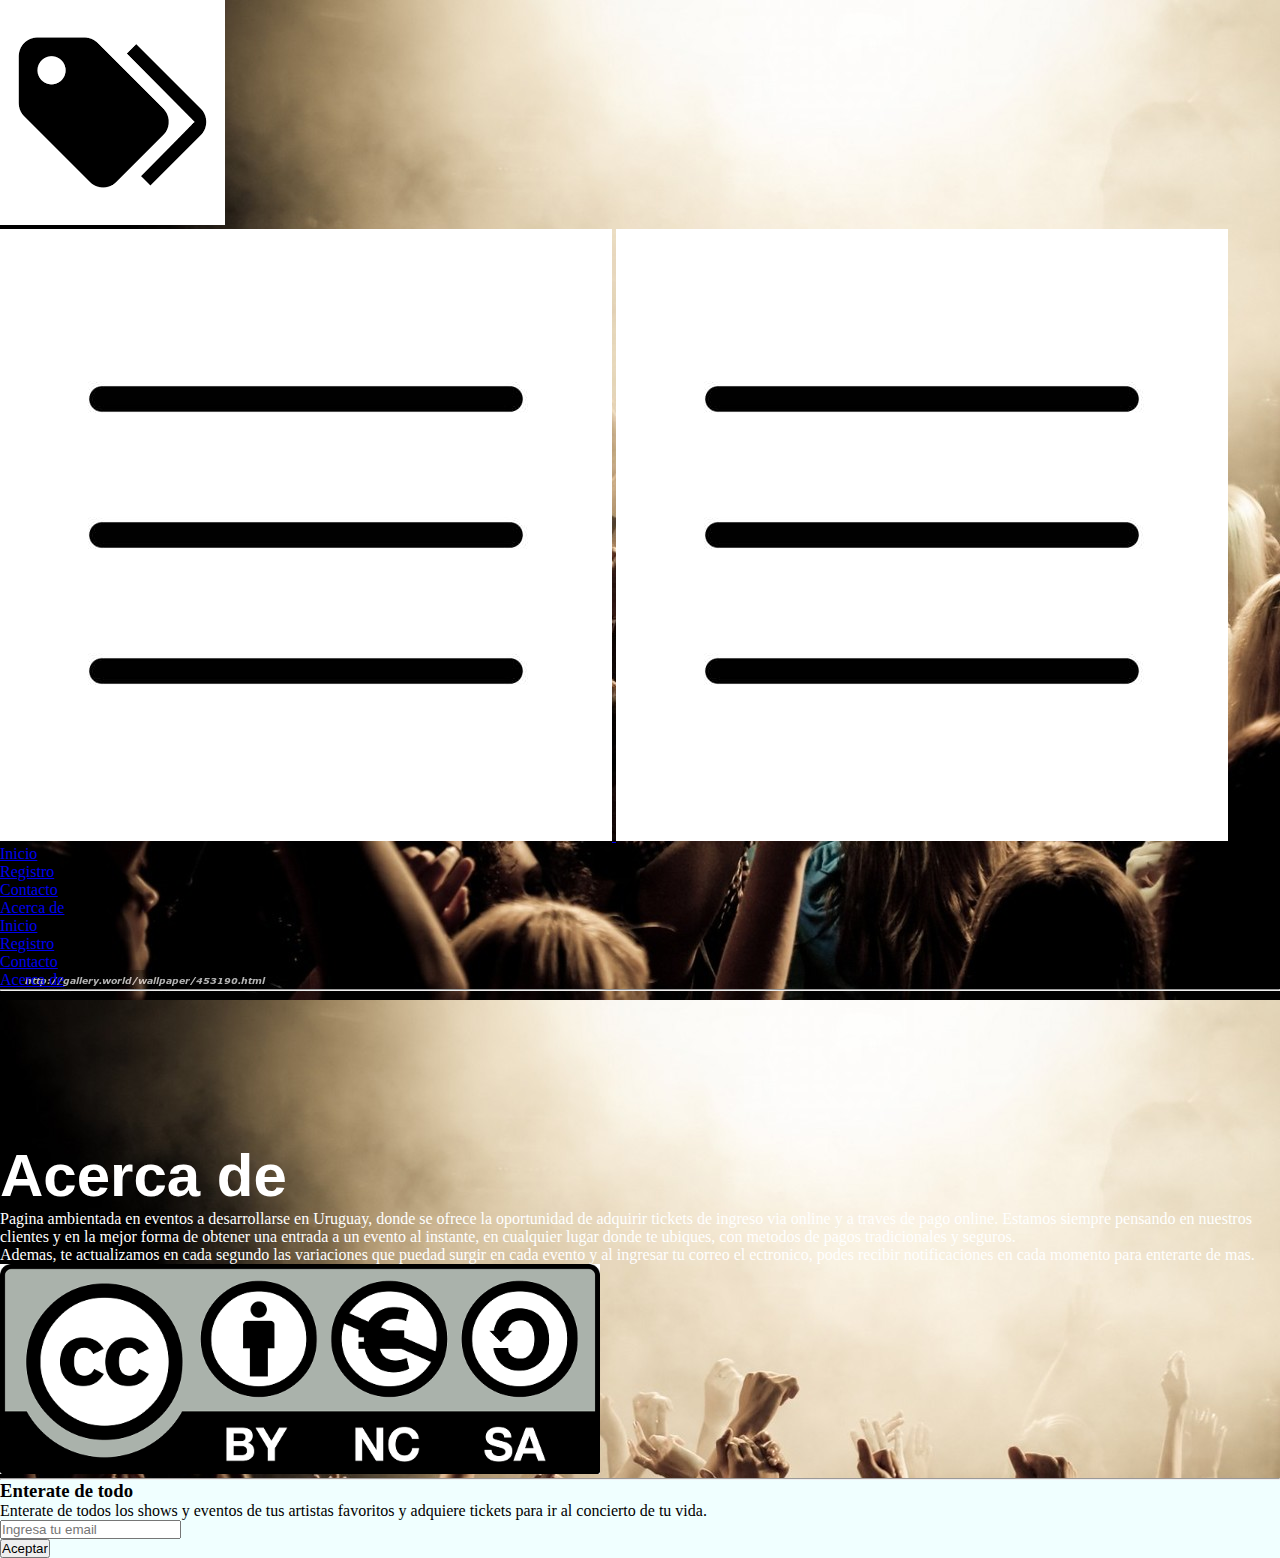
<file: assets/pages/acercade.html>
<!DOCTYPE html>
<html lang="es">

<head>
    <meta charset="UTF-8">
    <meta http-equiv="X-UA-Compatible" content="IE=edge">
    <meta name="viewport" content="width=device-width, initial-scale=1.0">
    <title>Passaparty</title>
    <link rel="stylesheet" href="./../css/style.css">

</head>

<body>
    <div class="gridContainer">
        <header>

            <div class="logo__page">
                <img src="./../img/imagen pproyecto coder.png" alt="">
            </div>

            <nav id="navigation__menu">

                <div class="control__menu">
                    <a href="#navigation__menu" class="open"> <span> <img id="icon"
                                src="./../img/imagen de menu.jpg" alt=""> </span> </a>
                    <a href="#" class="close"> <span> <img id="icon" src="./../img/imagen de menu.jpg" alt="">
                        </span> </a>
                </div>

                <ul id="menu">
                    <a href="./../../index.html" target="_blank">
                        <li>Inicio</li>
                    </a>
                    <a href="./registro.html" target="_blank"> 
                        <li>Registro</li>
                    </a>
                    <a href="./contacto.html" target="_blank">
                        <li>Contacto</li>
                    </a>
                    <a href="./acercade.html">
                        <li>Acerca de</li>
                    </a>

                </ul>

            </nav>

        <div class="menu__bigdisplay">
            <ul id="menu2">
                <a href="./../../index.html" target= "_blank">
                    <li>Inicio</li>
                </a>
                <a href="./registro.html" target="_blank">
                    <li>Registro</li>
                </a>
                <a href="./contacto.html"target="_blank">
                    <li>Contacto</li>
                </a>
                <a href="./acercade.html" >
                    <li>Acerca de</li>
                </a>

            </ul>
        </div>

        </header>

        <hr id="first_separator">

        <section>
            <div class="acercade">
                <h2>Acerca de</h2>
                <p>Pagina ambientada en eventos a desarrollarse en Uruguay, donde se ofrece la oportunidad de adquirir
                    tickets
                    de ingreso via online y a traves de pago online. Estamos siempre pensando en nuestros clientes y en la
                    mejor
                    forma de obtener una entrada a un evento al instante, en cualquier lugar donde te ubiques, con metodos
                    de
                    pagos tradicionales y seguros.</p>
                <p>Ademas, te actualizamos en cada segundo las variaciones que puedad surgir en cada evento y al ingresar
                    tu
                    correo el ectronico, podes recibir notificaciones en cada momento para enterarte de mas.</p>
    
                <img src="./../img/copy.png" alt="">
            </div>
            
        </section>

        <hr id="first_separator">

        <footer>
            <div class="get__news">
                <h3>Enterate de todo</h3>
                <div class="emailid">
                    <p id="recomend">Enterate de todos los shows y eventos de tus artistas favoritos y adquiere tickets para ir al
                        concierto de tu vida.</p>
                    <label for="email">
                        <input type="email" placeholder="Ingresa tu email">
                    </label>
                </div>
                <div class="acept">
                <label for="aceptar">
                    <input type="submit" value="Aceptar">
                </label>
                </div>
            </div>
        </footer>
    </div>

</body>

</html>
</file>
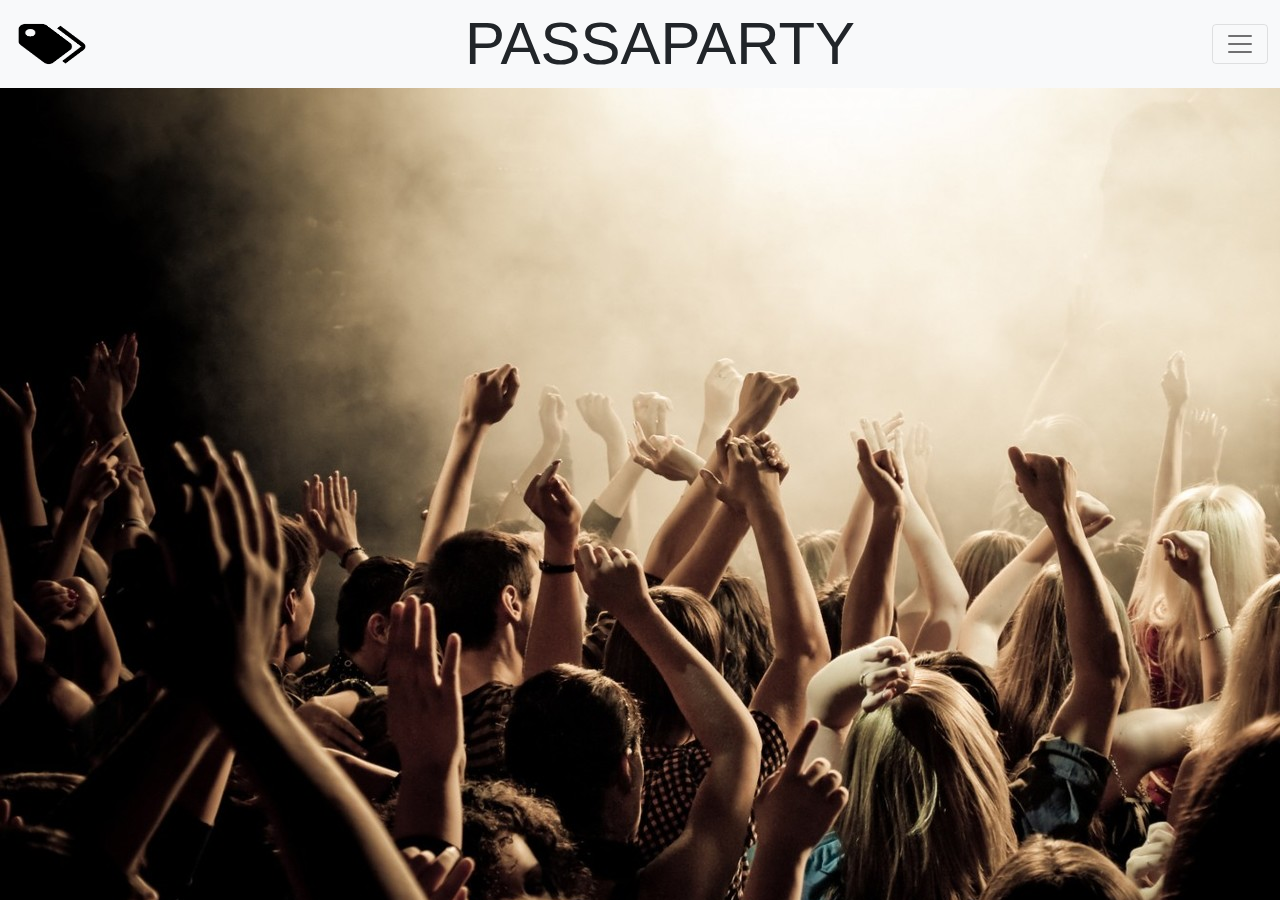
<file: assets/pages/comprar.html>
<!DOCTYPE html>
<html lang="en">
<head>
    <meta charset="UTF-8">
    <meta http-equiv="X-UA-Compatible" content="IE=edge">
    <meta name="viewport" content="width=device-width, initial-scale=1.0">
    <title>Document</title>
    <link rel="stylesheet" href="./../css/bootstrap.min.css">
    <link rel="stylesheet" href="./../css/owl.carousel.min.css">
    <link rel="stylesheet" href="./../css/style.css">
</head>
<body>
    <div class="container-fluid">
        <div class="row1">
            <div class="col">
                <nav class="navbar navbar-light bg-light fixed-top">
                    <div class="container-fluid">
                        <a class="navbar-brand" href="#"><img src="./../img/imagen pproyecto coder.png" alt="Logo"
                                width="80px" height="60px"></a>
                        <h1 id="title1">PASSAPARTY</h1>
                        <button class="navbar-toggler" type="button" data-bs-toggle="offcanvas"
                            data-bs-target="#offcanvasNavbar" aria-controls="offcanvasNavbar">
                            <span class="navbar-toggler-icon"></span>
                        </button>
                        <div class="offcanvas offcanvas-end" tabindex="-1" id="offcanvasNavbar"
                            aria-labelledby="offcanvasNavbarLabel">
                            <div class="offcanvas-header">
                                <h5 class="offcanvas-title" id="offcanvasNavbarLabel">Menu</h5>
                                <button type="button" class="btn-close text-reset" data-bs-dismiss="offcanvas"
                                    aria-label="Close"></button>
                            </div>
                            <div class="offcanvas-body">
                                <ul class="navbar-nav justify-content-end flex-grow-1 pe-3">
                                    <li class="nav-item">
                                        <a class="nav-link active" aria-current="page" href="index.html">Inicio</a>
                                    </li>
                                    <li class="nav-item">
                                        <a class="nav-link" href="./assets/pages/eventos.html" target="_blank">Todos los
                                            eventos</a>
                                    </li>
                                    <li class="nav-item">
                                        <a class="nav-link" href="./assets/pages/contacto.html"
                                            target="_blank">Contacto</a>
                                    </li>
                                    <li class="nav-item">
                                        <a class="nav-link" href="./assets/pages/registro.html" target="_blank">
                                            Registro</a>
                                    </li>
                                    <li class="nav-item">
                                        <a class="nav-link" href="./assets/pages/acercade.html" target="_blank"> Acerca
                                            de</a>
                                    </li>
                                    <li class="nav-item dropdown">
                                        <a class="nav-link dropdown-toggle" href="#" id="offcanvasNavbarDropdown"
                                            role="button" data-bs-toggle="dropdown" aria-expanded="false">
                                            Ingresar
                                        </a>
                                        <ul class="dropdown-menu" aria-labelledby="offcanvasNavbarDropdown">
                                            <form>
                                                <div class="mb-3">
                                                    <label for="exampleInputEmail1" class="form-label">Email
                                                        address</label>
                                                    <input type="email" class="form-control" id="exampleInputEmail1"
                                                        aria-describedby="emailHelp">
                                                    <div id="emailHelp" class="form-text">We'll never share your email
                                                        with
                                                        anyone else.</div>
                                                </div>
                                                <div class="mb-3">
                                                    <label for="exampleInputPassword1"
                                                        class="form-label">Password</label>
                                                    <input type="password" class="form-control"
                                                        id="exampleInputPassword1">
                                                </div>
                                                <div class="mb-3 form-check">
                                                    <input type="checkbox" class="form-check-input" id="exampleCheck1">
                                                    <label class="form-check-label" for="exampleCheck1">Check me
                                                        out</label>
                                                </div>
                                                <button type="submit" class="btn btn-primary">Submit</button>
                                            </form>
                                        </ul>
                                    </li>
                                </ul>
                                <form class="d-flex">
                                    <input class="form-control me-2" type="search" placeholder="Buscar"
                                        aria-label="Search">
                                    <button class="btn btn-outline-success" type="submit">Buscar</button>
                                </form>
                            </div>
                        </div>
                    </div>

                </nav>

            </div>
        </div>
    </div>

    aca va todo para comprpar entradas.

    <script src="./../js/bootstrap.bundle.min.js"></script>
</body>
</html>
</file>
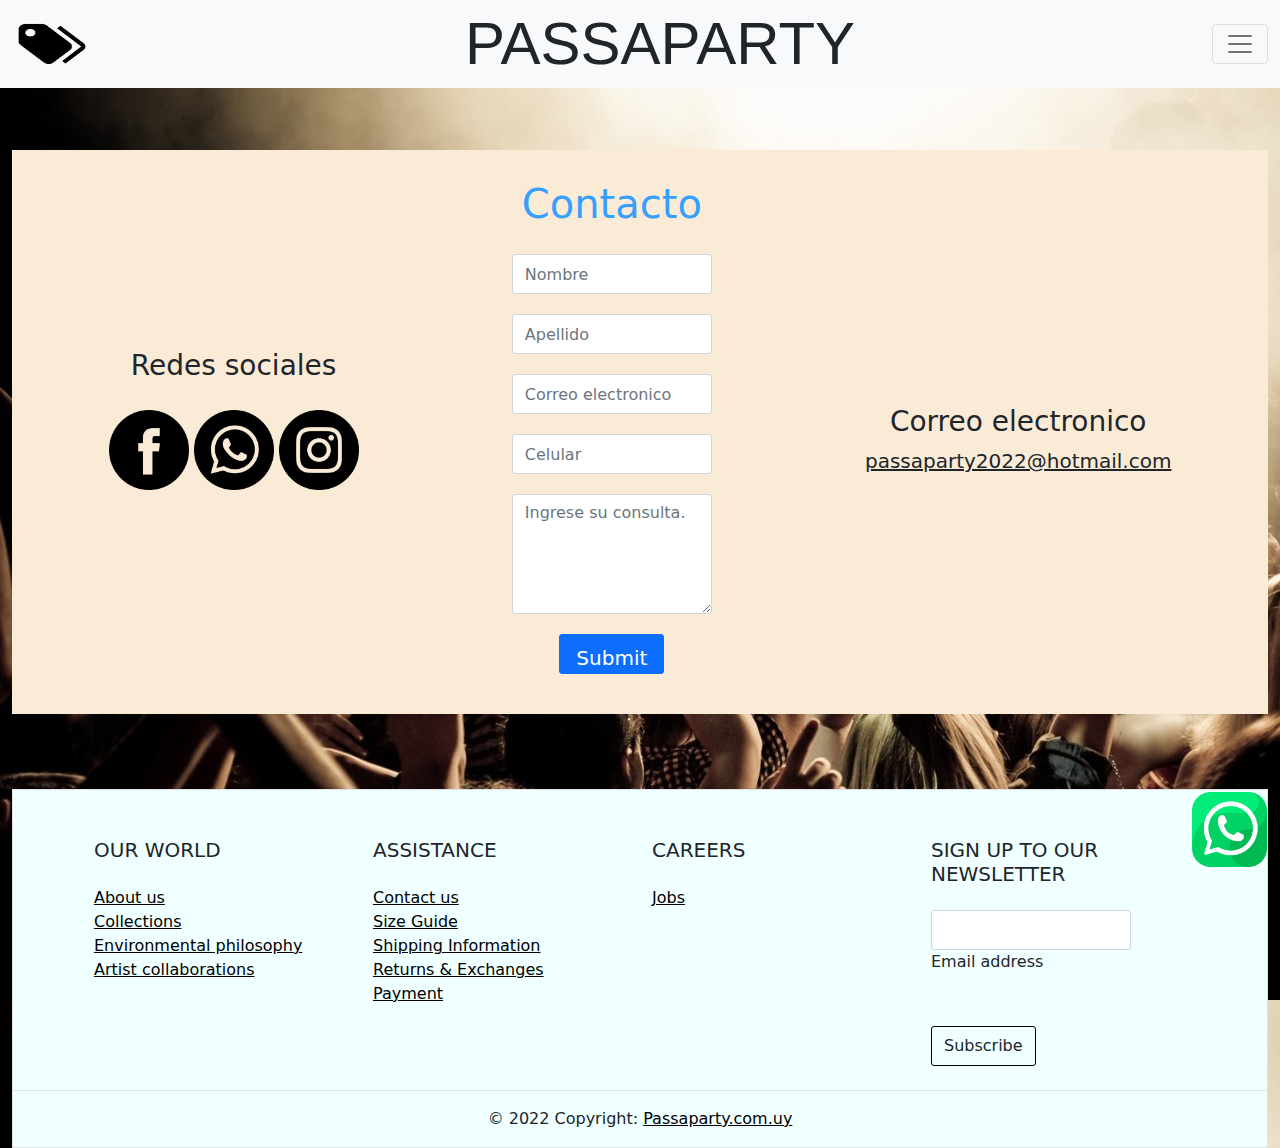
<file: assets/pages/contacto.html>
<!DOCTYPE html>
<html lang="es">

<head>
    <meta charset="UTF-8">
    <meta http-equiv="X-UA-Compatible" content="IE=edge">
    <meta name="viewport" content="width=device-width, initial-scale=1.0">
    <title>Passaparty</title>
    <link rel="stylesheet" href="./../css/bootstrap.min.css">
    <link rel="stylesheet" href="./../css/style.css">

</head>

<body>
    <div class="container-fluid">

        <div class="row1">
            <div class="col">
                <nav class="navbar navbar-light bg-light fixed-top">
                    <div class="container-fluid">
                        <a class="navbar-brand" href="#"><img src="./../img/imagen pproyecto coder.png" alt="Logo"
                                width="80px" height="60px"></a>
                        <h1 id="title1">PASSAPARTY</h1>
                        <button class="navbar-toggler" type="button" data-bs-toggle="offcanvas"
                            data-bs-target="#offcanvasNavbar" aria-controls="offcanvasNavbar">
                            <span class="navbar-toggler-icon"></span>
                        </button>
                        <div class="offcanvas offcanvas-end" tabindex="-1" id="offcanvasNavbar"
                            aria-labelledby="offcanvasNavbarLabel">
                            <div class="offcanvas-header">
                                <h5 class="offcanvas-title" id="offcanvasNavbarLabel">Menu</h5>
                                <button type="button" class="btn-close text-reset" data-bs-dismiss="offcanvas"
                                    aria-label="Close"></button>
                            </div>
                            <div class="offcanvas-body">
                                <ul class="navbar-nav justify-content-end flex-grow-1 pe-3">
                                    <li class="nav-item">
                                        <a class="nav-link active" aria-current="page" href="./../../index.html"
                                            target="_blank">Inicio</a>
                                    </li>
                                    <li class="nav-item">
                                        <a class="nav-link" href="./eventos.html" target="_blank">Todos los eventos</a>
                                    </li>
                                    <li class="nav-item">
                                        <a class="nav-link" href="./registro.html" target="_blank">Registro</a>
                                    </li>
                                    <li class="nav-item">
                                        <a class="nav-link" href="./contacto.html" >Contacto</a>
                                    </li>
                                    <li class="nav-item">
                                        <a class="nav-link" href="./acercade.html" target="_blank">Acerca de</a>
                                    </li>
                                    <li class="nav-item dropdown">
                                        <a class="nav-link dropdown-toggle" href="#" id="offcanvasNavbarDropdown"
                                            role="button" data-bs-toggle="dropdown" aria-expanded="false">
                                            Ingresar
                                        </a>
                                        <ul class="dropdown-menu" aria-labelledby="offcanvasNavbarDropdown">
                                            <form>
                                                <div class="mb-3">
                                                    <label for="exampleInputEmail1" class="form-label">Email
                                                        address</label>
                                                    <input type="email" class="form-control" id="exampleInputEmail1"
                                                        aria-describedby="emailHelp">
                                                    <div id="emailHelp" class="form-text">We'll never share your email
                                                        with
                                                        anyone else.</div>
                                                </div>
                                                <div class="mb-3">
                                                    <label for="exampleInputPassword1"
                                                        class="form-label">Password</label>
                                                    <input type="password" class="form-control"
                                                        id="exampleInputPassword1">
                                                </div>
                                                <div class="mb-3 form-check">
                                                    <input type="checkbox" class="form-check-input" id="exampleCheck1">
                                                    <label class="form-check-label" for="exampleCheck1">Check me
                                                        out</label>
                                                </div>
                                                <button type="submit" class="btn btn-primary">Submit</button>
                                            </form>
                                        </ul>
                                    </li>
                                </ul>
                                <form class="d-flex">
                                    <input class="form-control me-2" type="search" placeholder="Buscar"
                                        aria-label="Search">
                                    <button class="btn btn-outline-success" type="submit">Buscar</button>
                                </form>
                            </div>
                        </div>
                    </div>

                </nav>

            </div>
        </div>

        <div class="row-contact">
            <div id="contenedor-redes" class="col-md-12">

                <div class="redes">
                    <h4>Redes sociales</h4>
    
                    <a href=""><img id="media4" src="./../img/facebook.png" alt=""></a>
                    <a href=""><img id="media5" src="./../img/whatsapp.png" alt=""></a>
                    <a href=""><img id="media6" src="./../img/instagram.png" alt=""></a>
    
                </div>

                <div class="well well-sm">

                    <form class="form-horizontal" method="post">
                        <fieldset>
                            <legend class="text-center contactar"> <h2>Contacto</h2></legend>

                            <div class="form-group">
                                <span class="col-md-1 col-md-offset-2 text-center"><i
                                        class="fa fa-user bigicon"></i></span>
                                <div class="col-md-8">
                                    <input id="fname" name="name" type="text" placeholder="Nombre"
                                        class="form-control">
                                </div>
                            </div>
                            <div class="form-group">
                                <span class="col-md-1 col-md-offset-2 text-center"><i
                                        class="fa fa-user bigicon"></i></span>
                                <div class="col-md-8">
                                    <input id="lname" name="name" type="text" placeholder="Apellido"
                                        class="form-control">
                                </div>
                            </div>

                            <div class="form-group">
                                <span class="col-md-1 col-md-offset-2 text-center"><i
                                        class="fa fa-envelope-o bigicon"></i></span>
                                <div class="col-md-8">
                                    <input id="email" name="email" type="text" placeholder="Correo electronico"
                                        class="form-control">
                                </div>
                            </div>

                            <div class="form-group">
                                <span class="col-md-1 col-md-offset-2 text-center"><i
                                        class="fa fa-phone-square bigicon"></i></span>
                                <div class="col-md-8">
                                    <input id="phone" name="phone" type="text" placeholder="Celular" class="form-control">
                                </div>
                            </div>

                            <div class="form-group">
                                <span class="col-md-1 col-md-offset-2 text-center"><i
                                        class="fa fa-pencil-square-o bigicon"></i></span>
                                <div class="col-md-8">
                                    <textarea class="form-control" id="message" name="message"
                                        placeholder="Ingrese su consulta."
                                        rows="7"></textarea>
                                </div>
                            </div>

                            <div class="form-group">
                                <div class="col-md-12 text-center">
                                    <button id="contactar" type="submit" class="btn btn-primary btn-lg">Submit</button>
                                </div>
                            </div>
                        </fieldset>
                    </form>
                </div>
             
                <div class="correo-electronico">
                    <h4>Correo electronico</h4>
                    <span> <u> passaparty2022@hotmail.com </u> </span>
                </div>
            </div>      
        </div>


        <footer class="text-center text-lg-start border border-black mt-xl-5 pt-4">

            <div class="container p-4">

                <div class="row">

                    <div class="col-lg-3 col-md-6 mb-4 mb-lg-0">
                        <h5 class="text-uppercase mb-4">OUR WORLD</h5>

                        <ul class="list-unstyled mb-4">
                            <li>
                                <a href="#!" class="text-black">About us</a>
                            </li>
                            <li>
                                <a href="#!" class="text-black">Collections</a>
                            </li>
                            <li>
                                <a href="#!" class="text-black">Environmental philosophy</a>
                            </li>
                            <li>
                                <a href="#!" class="text-black">Artist collaborations</a>
                            </li>
                        </ul>
                    </div>
                    <div class="col-lg-3 col-md-6 mb-4 mb-lg-0">
                        <h5 class="text-uppercase mb-4">Assistance</h5>

                        <ul class="list-unstyled">
                            <li>
                                <a href="#!" class="text-black">Contact us</a>
                            </li>
                            <li>
                                <a href="#!" class="text-black">Size Guide</a>
                            </li>
                            <li>
                                <a href="#!" class="text-black">Shipping Information</a>
                            </li>
                            <li>
                                <a href="#!" class="text-black">Returns & Exchanges</a>
                            </li>
                            <li>
                                <a href="#!" class="text-black">Payment</a>
                            </li>
                        </ul>
                    </div>
                    <div class="col-lg-3 col-md-6 mb-4 mb-lg-0">
                        <h5 class="text-uppercase mb-4">Careers</h5>

                        <ul class="list-unstyled">
                            <li>
                                <a href="#!" class="text-black">Jobs</a>
                            </li>
                        </ul>
                    </div>
                    <div class="col-lg-3 col-md-6 mb-4 mb-lg-0">
                        <h5 class="text-uppercase mb-4">Sign up to our newsletter</h5>

                        <div class="form-outline form-black mb-4">
                            <input id="email-fot" type="email" id="form5Example2" class="form-control" />
                            <label class="form-label" for="form5Example2">Email address</label>
                        </div>

                        <button id="subscribirse" type="submit"
                            class="btn btn-outline-black btn-block">Subscribe</button>
                    </div>
                </div>
            </div>

            <div class="text-center p-3 border-top border-black">
                © 2022 Copyright:
                <a class="text-black" href="https://mdbootstrap.com/">Passaparty.com.uy</a>
            </div>

        </footer>
        <section id="whatsapp">
            <a href="">
                <img src="./../img/whatsapp 2.png" alt="">
            </a>
        </section>

    </div>
    </div>











    </div>
    <script src="./../js/bootstrap.bundle.min.js"></script>

</body>

</html>
</file>
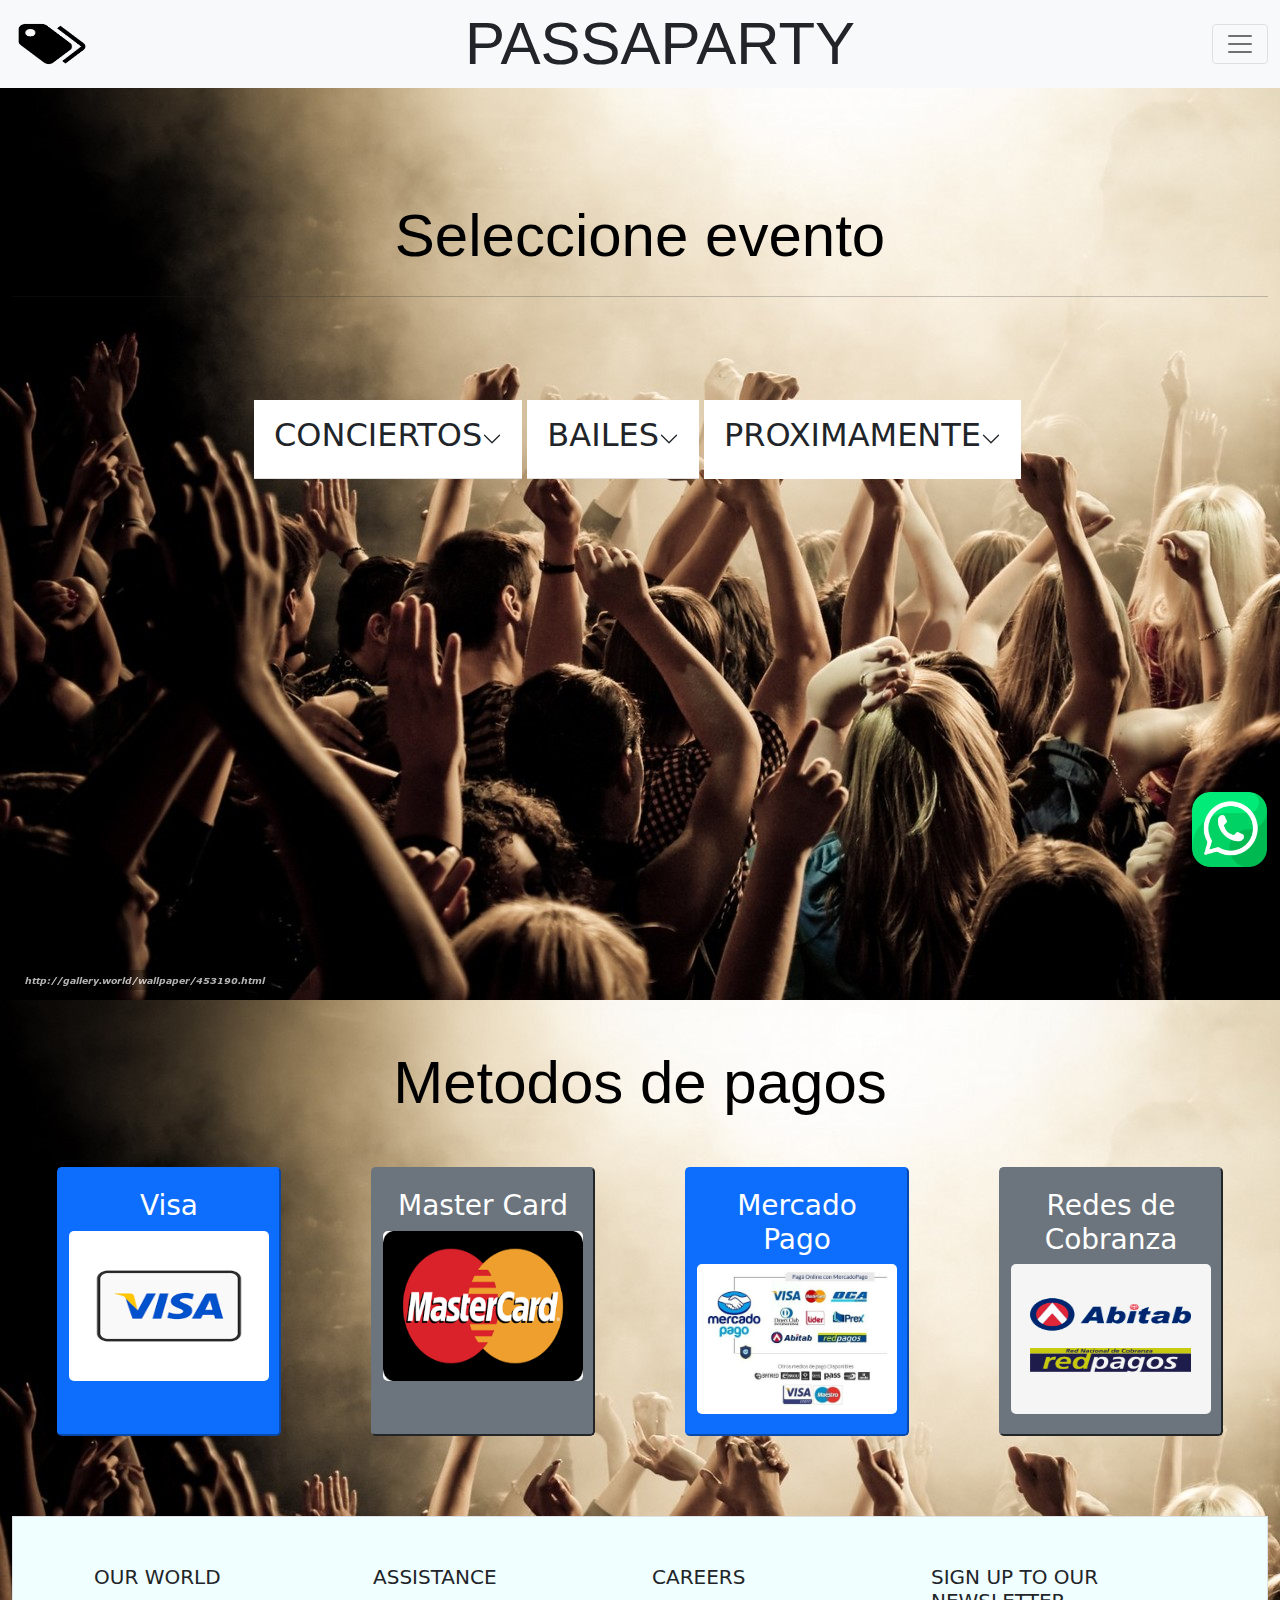
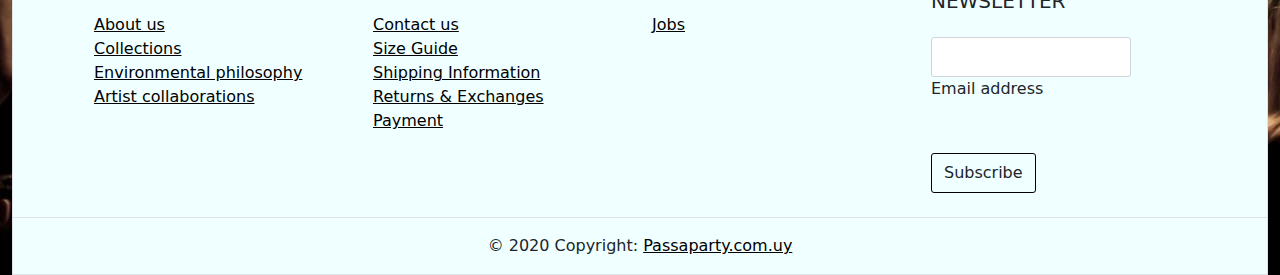
<file: assets/pages/eventos.html>
<!DOCTYPE html>
<html lang="es">

<head>
    <meta charset="UTF-8">
    <meta http-equiv="X-UA-Compatible" content="IE=edge">
    <meta name="viewport" content="width=device-width, initial-scale=1.0">
    <title>Passaparty</title>
    <link rel="stylesheet" href="./../css/bootstrap.min.css">
    <link rel="stylesheet" href="./../css/style.css">
</head>

<body>
    <div class="container-fluid">

        <div class="row1">
            <div class="col">
                <nav class="navbar navbar-light bg-light fixed-top">
                    <div class="container-fluid">
                        <a class="navbar-brand" href="#"><img src="./../img/imagen pproyecto coder.png" alt="Logo"
                                width="80px" height="60px"></a>
                        <h1 id="title1">PASSAPARTY</h1>
                        <button class="navbar-toggler" type="button" data-bs-toggle="offcanvas"
                            data-bs-target="#offcanvasNavbar" aria-controls="offcanvasNavbar">
                            <span class="navbar-toggler-icon"></span>
                        </button>
                        <div class="offcanvas offcanvas-end" tabindex="-1" id="offcanvasNavbar"
                            aria-labelledby="offcanvasNavbarLabel">
                            <div class="offcanvas-header">
                                <h5 class="offcanvas-title" id="offcanvasNavbarLabel">Menu</h5>
                                <button type="button" class="btn-close text-reset" data-bs-dismiss="offcanvas"
                                    aria-label="Close"></button>
                            </div>
                            <div class="offcanvas-body">
                                <ul class="navbar-nav justify-content-end flex-grow-1 pe-3">
                                    <li class="nav-item">
                                        <a class="nav-link active" aria-current="page" href="./../../index.html"
                                            target="_blank">Inicio</a>
                                    </li>
                                    <li class="nav-item">
                                        <a class="nav-link" href="./eventos.html">Todos los eventos</a>
                                    </li>
                                    <li class="nav-item">
                                        <a class="nav-link" href="./registro.html" target="_blank"> Registro</a>
                                    </li>
                                    <li class="nav-item">
                                        <a class="nav-link" href="./contacto.html" target="_blank">Contacto</a>
                                    </li>
                                    <li class="nav-item">
                                        <a class="nav-link" href="./acercade.html" target="_blank">Acerca de</a>
                                    </li>
                                    <li class="nav-item dropdown">
                                        <a class="nav-link dropdown-toggle" href="#" id="offcanvasNavbarDropdown"
                                            role="button" data-bs-toggle="dropdown" aria-expanded="false">
                                            Ingresar
                                        </a>
                                        <ul class="dropdown-menu" aria-labelledby="offcanvasNavbarDropdown">
                                            <form>
                                                <div class="mb-3">
                                                    <label for="exampleInputEmail1" class="form-label">Email
                                                        address</label>
                                                    <input type="email" class="form-control" id="exampleInputEmail1"
                                                        aria-describedby="emailHelp">
                                                    <div id="emailHelp" class="form-text">We'll never share your email
                                                        with
                                                        anyone else.</div>
                                                </div>
                                                <div class="mb-3">
                                                    <label for="exampleInputPassword1"
                                                        class="form-label">Password</label>
                                                    <input type="password" class="form-control"
                                                        id="exampleInputPassword1">
                                                </div>
                                                <div class="mb-3 form-check">
                                                    <input type="checkbox" class="form-check-input" id="exampleCheck1">
                                                    <label class="form-check-label" for="exampleCheck1">Check me
                                                        out</label>
                                                </div>
                                                <button type="submit" class="btn btn-primary">Submit</button>
                                            </form>
                                        </ul>
                                    </li>
                                </ul>
                                <form class="d-flex">
                                    <input class="form-control me-2" type="search" placeholder="Buscar"
                                        aria-label="Search">
                                    <button class="btn btn-outline-success" type="submit">Buscar</button>
                                </form>
                            </div>
                        </div>
                    </div>

                </nav>

            </div>
        </div>

        <div class="row8">
            <div class="col-title2">
                <h1>Seleccione evento</h1>
            </div>
        </div>

        <div class="row-events">

            <div class="col-events">
                <div class="accordion accordion-flush" id="accordionFlushExample">
                    <div class="accordion-item">
                        <h2 class="accordion-header" id="flush-headingOne">
                            <button class="accordion-button collapsed" type="button" data-bs-toggle="collapse"
                                data-bs-target="#flush-collapseOne" aria-expanded="false"
                                aria-controls="flush-collapseOne">
                                <h2>CONCIERTOS</h2>

                            </button>
                        </h2>
                        <div id="flush-collapseOne" class="accordion-collapse collapse"
                            aria-labelledby="flush-headingOne" data-bs-parent="#accordionFlushExample">
                            <div class="accordion-body">
                                <div class="col-card">
                                    <div class="card" style="width: 25rem;">
                                        <img src="./../img/Header-Duki-sold-out.jpg" class="card-img-top" alt="...">
                                        <div class="card-body">
                                            <h5 class="card-title">DUKI</h5>
                                            <ul>
                                                <li><b>Lugar:</b> Estadio Centenario</li>
                                                <li><b>Fecha: 23/05/22</b></li>
                                                <li><b>Precio: 100 U$D</b></li>
                                            </ul>
                                            <a href="./../pages/comprar.html" class="btn btn-primary">Comprar</a>
                                        </div>
                                    </div>
                                    <div class="card" style="width: 25rem;">
                                        <img src="./../img/maria becerra.jpg" class="card-img-top" alt="...">
                                        <div class="card-body">
                                            <h5 class="card-title">MARIA BECERRA</h5>
                                            <ul>
                                                <li><b>Lugar:</b> Estadio Centenario</li>
                                                <li><b>Fecha: 23/05/22</b></li>
                                                <li><b>Precio: 100 U$D</b></li>
                                            </ul>
                                            <a href="./../pages/comprar.html" class="btn btn-primary">Comprar</a>
                                        </div>
                                    </div>
                                    <div class="card" style="width: 25rem;">
                                        <img src="./../img/asan.jpg" class="card-img-top" alt="...">
                                        <div class="card-body">
                                            <h5 class="card-title">ASAN</h5>
                                            <ul>
                                                <li><b>Lugar:</b> Estadio Centenario</li>
                                                <li><b>Fecha: 23/05/22</b></li>
                                                <li><b>Precio: 100 U$D</b></li>
                                            </ul>
                                            <a href="./../pages/comprar.html" class="btn btn-primary">Comprar</a>
                                        </div>
                                    </div>
                                    <div class="card" style="width: 25rem;">
                                        <img src="./../img/bad bunny.jpg" class="card-img-top" alt="...">
                                        <div class="card-body">
                                            <h5 class="card-title">BAD BUNNY</h5>
                                            <ul>
                                                <li><b>Lugar:</b> Estadio Centenario</li>
                                                <li><b>Fecha: 23/05/22</b></li>
                                                <li><b>Precio: 100 U$D</b></li>
                                            </ul>
                                            <a href="./../pages/comprar.html" class="btn btn-primary">Comprar</a>
                                        </div>
                                    </div>
                                    <div class="card" style="width: 25rem;">
                                        <img src="./../img/ysy a.jpg" class="card-img-top" alt="...">
                                        <div class="card-body">
                                            <h5 class="card-title">YSY A</h5>
                                            <ul>
                                                <li><b>Lugar:</b> Estadio Centenario</li>
                                                <li><b>Fecha: 23/05/22</b></li>
                                                <li><b>Precio: 100 U$D</b></li>
                                            </ul>
                                            <a href="./../pages/comprar.html" class="btn btn-primary">Comprar</a>
                                        </div>
                                    </div>
                                    <div class="card" style="width: 25rem;">
                                        <img src="./../img/quevedo.jpg" class="card-img-top" alt="...">
                                        <div class="card-body">
                                            <h5 class="card-title">QUEVEDO</h5>
                                            <ul>
                                                <li><b>Lugar:</b> Estadio Centenario</li>
                                                <li><b>Fecha: 23/05/22</b></li>
                                                <li><b>Precio: 100 U$D</b></li>
                                            </ul>
                                            <a href="./../pages/comprar.html" class="btn btn-primary">Comprar</a>
                                        </div>
                                    </div>
                                </div>
                            </div>
                        </div>
                    </div>
                    <div class="accordion-item">
                        <h2 class="accordion-header" id="flush-headingTwo">
                            <button class="accordion-button collapsed" type="button" data-bs-toggle="collapse"
                                data-bs-target="#flush-collapseTwo" aria-expanded="false"
                                aria-controls="flush-collapseTwo">
                                <h2>BAILES</h2>
                            </button>
                        </h2>
                        <div id="flush-collapseTwo" class="accordion-collapse collapse"
                            aria-labelledby="flush-headingTwo" data-bs-parent="#accordionFlushExample">
                            <div class="accordion-body">NO DISPONIBLE</div>
                        </div>
                    </div>
                    <div class="accordion-item">
                        <h2 class="accordion-header" id="flush-headingThree">
                            <button class="accordion-button collapsed" type="button" data-bs-toggle="collapse"
                                data-bs-target="#flush-collapseThree" aria-expanded="false"
                                aria-controls="flush-collapseThree">
                                <h2>PROXIMAMENTE</h2>
                            </button>
                        </h2>
                        <div id="flush-collapseThree" class="accordion-collapse collapse"
                            aria-labelledby="flush-headingThree" data-bs-parent="#accordionFlushExample">
                            <div class="accordion-body">NO DISPONIBLE</div>
                        </div>
                    </div>
                </div>
            </div>
        </div>
    

        <hr id="separator-events">

        <div class="row-search">
            <div class="col">

            </div>
        </div>

        <div class="row-pay">
            <div class="col-pay">
                <h2>Metodos de pagos</h2>
                <div class="contenedor-pay">
                    <button type="button" class="btn2 btn-primary btn-lg">
                        <h3>Visa</h3> <img src="./../img/visa.png" alt="">
                    </button>
                    <button type="button" class="btn2 btn-secondary btn-lg">
                        <h3>Master Card</h3> <img src="./../img/mastercard.png" alt="">
                    </button>
                    <button type="button" class="btn2 btn-primary btn-lg">
                        <h3>Mercado Pago</h3> <img src="./../img/mercadopago_img.jpg" alt="">
                    </button>
                    <button type="button" class="btn2 btn-secondary btn-lg">
                        <h3>Redes de Cobranza</h3> <img src="./../img/fdp_abitab_redpagos.jpg" alt="">
                    </button>
                </div>
            </div>
        </div>

        <footer class="text-center text-lg-start border border-black mt-xl-5 pt-4">

            <div class="container p-4">

                <div class="row">

                    <div class="col-lg-3 col-md-6 mb-4 mb-lg-0">
                        <h5 class="text-uppercase mb-4">OUR WORLD</h5>

                        <ul class="list-unstyled mb-4">
                            <li>
                                <a href="#!" class="text-black">About us</a>
                            </li>
                            <li>
                                <a href="#!" class="text-black">Collections</a>
                            </li>
                            <li>
                                <a href="#!" class="text-black">Environmental philosophy</a>
                            </li>
                            <li>
                                <a href="#!" class="text-black">Artist collaborations</a>
                            </li>
                        </ul>
                    </div>
                    <div class="col-lg-3 col-md-6 mb-4 mb-lg-0">
                        <h5 class="text-uppercase mb-4">Assistance</h5>

                        <ul class="list-unstyled">
                            <li>
                                <a href="#!" class="text-black">Contact us</a>
                            </li>
                            <li>
                                <a href="#!" class="text-black">Size Guide</a>
                            </li>
                            <li>
                                <a href="#!" class="text-black">Shipping Information</a>
                            </li>
                            <li>
                                <a href="#!" class="text-black">Returns & Exchanges</a>
                            </li>
                            <li>
                                <a href="#!" class="text-black">Payment</a>
                            </li>
                        </ul>
                    </div>

                    <div class="col-lg-3 col-md-6 mb-4 mb-lg-0">
                        <h5 class="text-uppercase mb-4">Careers</h5>

                        <ul class="list-unstyled">
                            <li>
                                <a href="#!" class="text-black">Jobs</a>
                            </li>
                        </ul>
                    </div>

                    <div class="col-lg-3 col-md-6 mb-4 mb-lg-0">

                        <h5 class="text-uppercase mb-4">Sign up to our newsletter</h5>

                        <div class="form-outline form-black mb-4">
                            <input id="email-fot" type="email" id="form5Example2" class="form-control" />
                            <label class="form-label" for="form5Example2">Email address</label>
                        </div>

                        <button id="subscribirse" type="submit" class="btn btn-outline-black btn-block">Subscribe
                        </button>

                    </div>
                </div>
            </div>

            <div class="text-center p-3 border-top border-black">
                © 2020 Copyright:
                <a class="text-black" href="https://mdbootstrap.com/">Passaparty.com.uy</a>
            </div>

        </footer>
        <section id="whatsapp">
            <a href="">
                <img src="./../img/whatsapp 2.png" alt="">
            </a>
        </section>

    </div>


    <script src="./../js/bootstrap.bundle.min.js"></script>
</body>

</html>
</file>
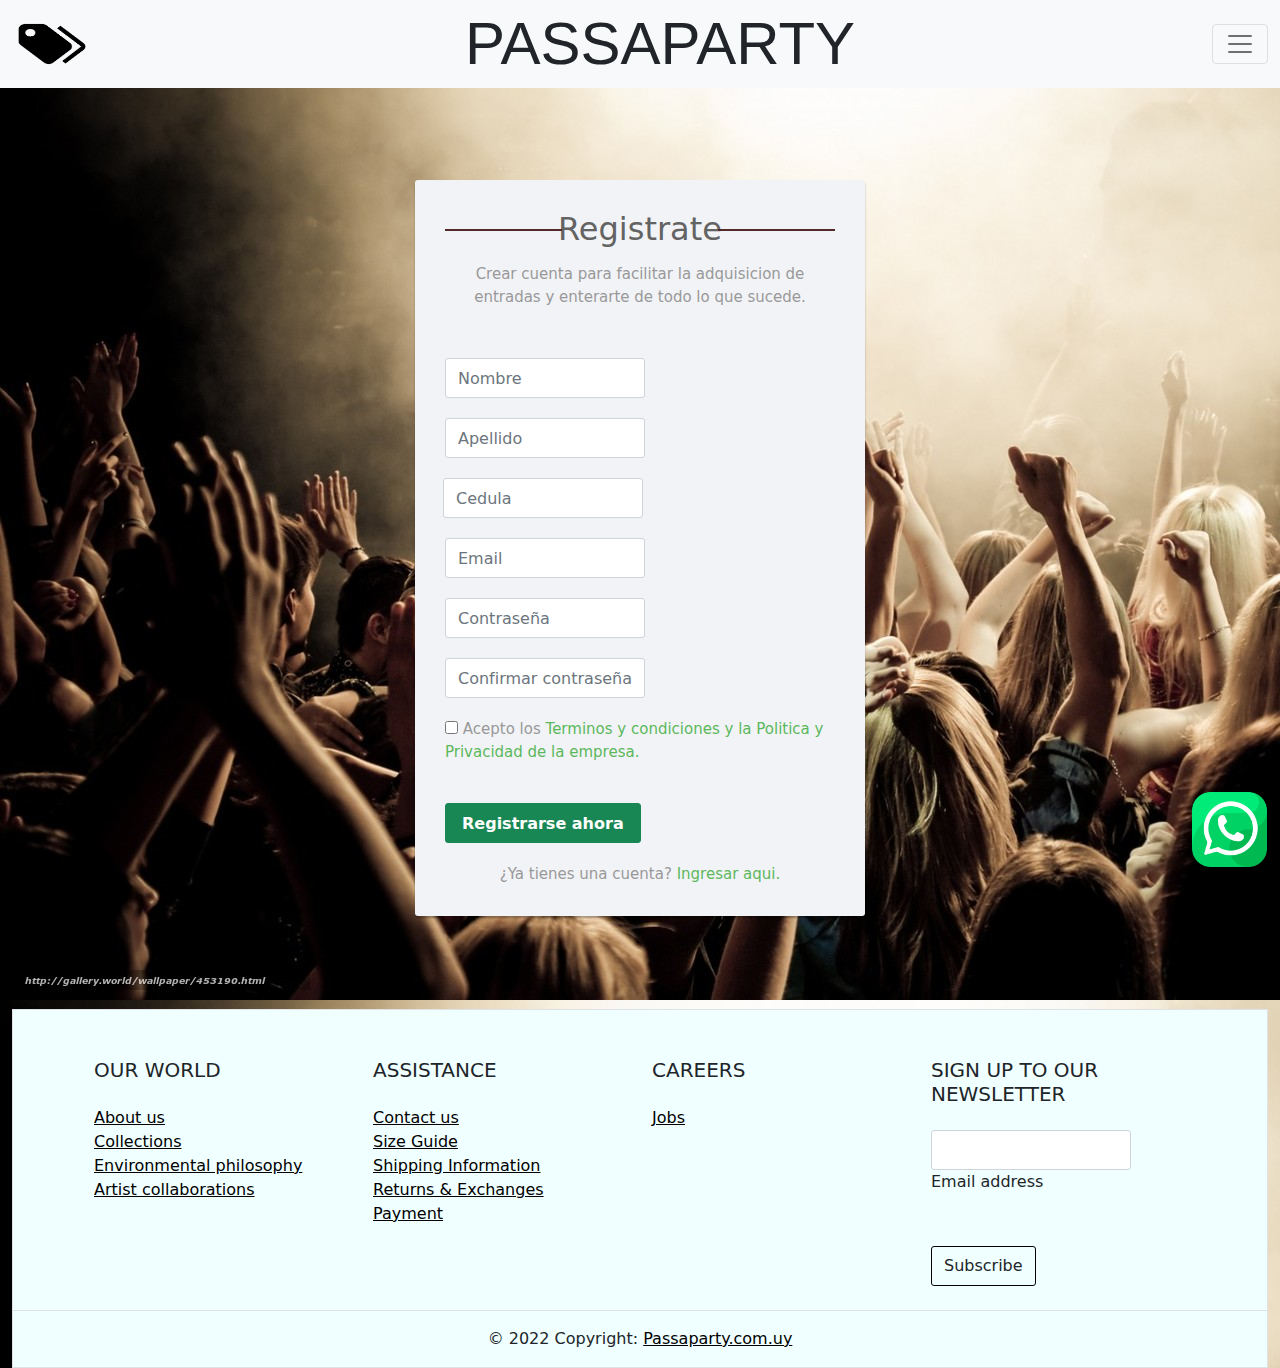
<file: assets/pages/registro.html>
<!DOCTYPE html>
<html lang="es">

<head>
    <meta charset="UTF-8">
    <meta http-equiv="X-UA-Compatible" content="IE=edge">
    <meta name="viewport" content="width=device-width, initial-scale=1.0">
    <title>Passaparty</title>
    <link rel="stylesheet" href="./../css/bootstrap.min.css">
    <link rel="stylesheet" href="./../css/style.css">
</head>

<body>
    <div class="container-fluid">

        <div class="row1">
            <div class="col">
                <nav class="navbar navbar-light bg-light fixed-top">
                    <div class="container-fluid">
                        <a class="navbar-brand" href="#"><img src="./../img/imagen pproyecto coder.png" alt="Logo"
                                width="80px" height="60px"></a>
                        <h1 id="title1">PASSAPARTY</h1>
                        <button class="navbar-toggler" type="button" data-bs-toggle="offcanvas"
                            data-bs-target="#offcanvasNavbar" aria-controls="offcanvasNavbar">
                            <span class="navbar-toggler-icon"></span>
                        </button>
                        <div class="offcanvas offcanvas-end" tabindex="-1" id="offcanvasNavbar"
                            aria-labelledby="offcanvasNavbarLabel">
                            <div class="offcanvas-header">
                                <h5 class="offcanvas-title" id="offcanvasNavbarLabel">Menu</h5>
                                <button type="button" class="btn-close text-reset" data-bs-dismiss="offcanvas"
                                    aria-label="Close"></button>
                            </div>
                            <div class="offcanvas-body">
                                <ul class="navbar-nav justify-content-end flex-grow-1 pe-3">
                                    <li class="nav-item">
                                        <a class="nav-link active" aria-current="page" href="./../../index.html"
                                            target="_blank">Inicio</a>
                                    </li>
                                    <li class="nav-item">
                                        <a class="nav-link" href="./eventos.html" target="_blank">Todos los eventos</a>
                                    </li>
                                    <li class="nav-item">
                                        <a class="nav-link" href="./registro.html">Registro</a>
                                    </li>
                                    <li class="nav-item">
                                        <a class="nav-link" href="./contacto.html" target="_blank">Contacto</a>
                                    </li>
                                    <li class="nav-item">
                                        <a class="nav-link" href="./acercade.html" target="_blank">Acerca de</a>
                                    </li>
                                    <li class="nav-item dropdown">
                                        <a class="nav-link dropdown-toggle" href="#" id="offcanvasNavbarDropdown"
                                            role="button" data-bs-toggle="dropdown" aria-expanded="false">
                                            Ingresar
                                        </a>
                                        <ul class="dropdown-menu" aria-labelledby="offcanvasNavbarDropdown">
                                            <form>
                                                <div class="mb-3">
                                                    <label for="exampleInputEmail1" class="form-label">Email
                                                        address</label>
                                                    <input type="email" class="form-control" id="exampleInputEmail1"
                                                        aria-describedby="emailHelp">
                                                    <div id="emailHelp" class="form-text">We'll never share your email
                                                        with
                                                        anyone else.</div>
                                                </div>
                                                <div class="mb-3">
                                                    <label for="exampleInputPassword1"
                                                        class="form-label">Password</label>
                                                    <input type="password" class="form-control"
                                                        id="exampleInputPassword1">
                                                </div>
                                                <div class="mb-3 form-check">
                                                    <input type="checkbox" class="form-check-input" id="exampleCheck1">
                                                    <label class="form-check-label" for="exampleCheck1">Check me
                                                        out</label>
                                                </div>
                                                <button type="submit" class="btn btn-primary">Submit</button>
                                            </form>
                                        </ul>
                                    </li>
                                </ul>
                                <form class="d-flex">
                                    <input class="form-control me-2" type="search" placeholder="Buscar"
                                        aria-label="Search">
                                    <button class="btn btn-outline-success" type="submit">Buscar</button>
                                </form>
                            </div>
                        </div>
                    </div>

                </nav>

            </div>
        </div>

        <div class="row-register">
            <div class="col-register">
                <div class="signup-form">
                    <form action="/examples/actions/confirmation.php" method="post">
                        <h2>Registrate</h2>
                        <p class="hint-text">Crear cuenta para facilitar la adquisicion de entradas y enterarte de todo lo que sucede.</p>
                        <div class="form-group">
                            <div class="row">
                                <div class="col">
                                    <input type="text" class="form-control" name="first_name" placeholder="Nombre"
                                        required="required">
                                </div>
                                <div class="col">
                                    <input type="text" class="form-control" name="last_name" placeholder="Apellido"
                                        required="required">
                                </div>
                                <div class="col">
                                    <input type="text" class="form-control" name="ci" placeholder="Cedula"
                                        required="required">
                                </div>
                            </div>
                        </div>
                        <div class="form-group">
                            <input type="email" class="form-control" name="email" placeholder="Email"
                                required="required">
                        </div>
                        <div class="form-group">
                            <input type="password" class="form-control" name="password" placeholder="Contraseña"
                                required="required">
                        </div>
                        <div class="form-group">
                            <input type="password" class="form-control" name="confirm_password"
                                placeholder="Confirmar contraseña" required="required">
                        </div>
                        <div class="form-group">
                            <label class="form-check-label">
                                <input type="checkbox" required="required"> Acepto los
                                <a href="#">Terminos y condiciones y</a>
                                <a href="#">la Politica y Privacidad de la empresa.</a>
                            </label>
                        </div>
                        <div class="form-group">
                            <button type="submit" class="btn btn-success btn-lg btn-block">Registrarse ahora</button>
                        </div>
                        <div class="text-center">¿Ya tienes una cuenta?
                            <a href="#">Ingresar aqui.</a>
                        </div>
                    </form>
                  
                </div>
            </div>
        </div>

        <footer class="text-center text-lg-start border border-black mt-xl-5 pt-4">

            <div class="container p-4">

                <div class="row">

                    <div class="col-lg-3 col-md-6 mb-4 mb-lg-0">
                        <h5 class="text-uppercase mb-4">OUR WORLD</h5>

                        <ul class="list-unstyled mb-4">
                            <li>
                                <a href="#!" class="text-black">About us</a>
                            </li>
                            <li>
                                <a href="#!" class="text-black">Collections</a>
                            </li>
                            <li>
                                <a href="#!" class="text-black">Environmental philosophy</a>
                            </li>
                            <li>
                                <a href="#!" class="text-black">Artist collaborations</a>
                            </li>
                        </ul>
                    </div>
                    <div class="col-lg-3 col-md-6 mb-4 mb-lg-0">
                        <h5 class="text-uppercase mb-4">Assistance</h5>

                        <ul class="list-unstyled">
                            <li>
                                <a href="#!" class="text-black">Contact us</a>
                            </li>
                            <li>
                                <a href="#!" class="text-black">Size Guide</a>
                            </li>
                            <li>
                                <a href="#!" class="text-black">Shipping Information</a>
                            </li>
                            <li>
                                <a href="#!" class="text-black">Returns & Exchanges</a>
                            </li>
                            <li>
                                <a href="#!" class="text-black">Payment</a>
                            </li>
                        </ul>
                    </div>
                    <div class="col-lg-3 col-md-6 mb-4 mb-lg-0">
                        <h5 class="text-uppercase mb-4">Careers</h5>

                        <ul class="list-unstyled">
                            <li>
                                <a href="#!" class="text-black">Jobs</a>
                            </li>
                        </ul>
                    </div>
                    <div class="col-lg-3 col-md-6 mb-4 mb-lg-0">
                        <h5 class="text-uppercase mb-4">Sign up to our newsletter</h5>

                        <div class="form-outline form-black mb-4">
                            <input id="email-fot" type="email" id="form5Example2" class="form-control" />
                            <label class="form-label" for="form5Example2">Email address</label>
                        </div>

                        <button id="subscribirse" type="submit"
                            class="btn btn-outline-black btn-block">Subscribe</button>
                    </div>
                </div>
            </div>

            <div class="text-center p-3 border-top border-black">
                © 2022 Copyright:
                <a class="text-black" href="https://mdbootstrap.com/">Passaparty.com.uy</a>
            </div>

        </footer>
        <section id="whatsapp">
            <a href="">
                <img src="./../img/whatsapp 2.png" alt="">
            </a>
        </section>

    </div>
    </div>











    </div>
    <script src="./../js/bootstrap.bundle.min.js"></script>
</body>

</html>
</file>
<file: assets/css/style.css>
* {
    margin: 0;
    padding: 0;
}

body {
    background-image: url(../img/imagen\ de\ fondo.jpg);
    background-repeat: repeat-y;
    background-size: auto;
}

.navbar-brand img {
    mix-blend-mode: multiply;
}

.col-title {
    margin-top: 200px;
    text-align: center;
}

#title1 {
    display: none;
}

.col-title h1 {
    font-size: 60px;
    font-family: Impact, Haettenschweiler, 'Arial Narrow Bold', sans-serif;
    text-align: center;
    color: azure;
}

.col-title img {
    width: 40px;
    margin-top: 80px;
    transition: 2s;
}

.row3 {
    display: flex;
    flex-direction: column;
    align-items: center;
}

.row3 h2 {
    margin-top: 100px;
    margin-bottom: 60px;
    font-size: 60px;
    font-family: 'Trebuchet MS', 'Lucida Sans Unicode', 'Lucida Grande', 'Lucida Sans', Arial, sans-serif;
    color: azure;
    text-align: center;
}

.card {
    margin-bottom: 40px;
    background-color: burlywood;
    padding: 20px;
}

.card-body ul {
    list-style: none;
    text-align: start;
    padding: 5px;
}

.card img {
    height: 250px;
    transition: height 3s;
}

.card img:hover {
    height: 300px;
}

.row4 h2 {
    text-align: center;
    margin-top: 60px;
    margin-bottom: 60px;
    font-size: 60px;
    font-family: 'Trebuchet MS', 'Lucida Sans Unicode', 'Lucida Grande', 'Lucida Sans', Arial, sans-serif;
    color: azure;
}

#tini1 {
    height: 262px;
}

.py-5 {
    margin-top: 100px;
    margin-bottom: 5px;
    background-color: whitesmoke;
    text-align: center;
}

.py-5 row {
    display: flex;
    align-content: center;
    text-align: center;
}

.col-4 {
    margin-left: 80px;
}

.form-control {
    width: 200px;
}

.d-flex {
    margin-top: 20px;
    text-align: center;
    display: flex;
    justify-content: center;
}

.btn{
    height: 40px;
    margin-top: 20px;
}

.separator2 {
    display: none;
}

.row5 {
    display: none;
}

.row7 {
    display: none;
}

.col-title2 h1 {
    font-size: 60px;
    font-family: Impact, Haettenschweiler, 'Arial Narrow Bold', sans-serif;
    text-align: center;
    color: azure;
    margin-top: 200px;
}

.accordion-body {
    display: flex;
    justify-content: center;
}

.accordion {
    margin: auto;
    padding: 40px;
    margin-top: 80px;
    position: absolute;
    text-align: center;
}

.col-events {
    display: flex;
    justify-content: center;
}


.accordion-item {
    margin-bottom: 50px;
}

#separator-events {
    margin-bottom: 750px;
}

.row-pay h2 {
    text-align: center;
    font-size: 60px;
    font-family: 'Gill Sans', 'Gill Sans MT', Calibri, 'Trebuchet MS', sans-serif;
    color: azure;
}

.row-pay img {
    width: 200px;
    height: 150px;
    border-radius: 5px;
}

.btn2 {
    display: flex;
    flex-direction: column;
    align-items: center;
    justify-items: center;
    margin: auto;
    padding: 20px;
    width: 224px;
    margin-bottom: 20px;
    margin-top: 40px;
}

.terminos {
    margin-top: 60px;
}

.icon-black {
    display: none;
}

footer {
    background-color: azure;

}

#subscribirse {
    border-style: solid;
    border-color: black;
}

#second-carousel {
    width: 400px;
    margin: auto;
    margin-bottom: 70px;
}

#tini1 {
    height: 225px;
}

.input-group {
    display: flex;
    flex-direction: column;
    margin-top: 350px;
    position: absolute;
}

#boton-evento {
    width: 150px;
    margin: auto;
    margin-top: 10px;
}


.registro form {
    display: flex;
    flex-direction: column;
}

.form-control {
    height: 40px;
    box-shadow: none;
    color: #969fa4;
    margin-top: 20px;
}

.form-control:focus {
    border-color: #5cb85c;
}

.form-control,
.btn {
    border-radius: 3px;
}

.signup-form {
    width: 450px;
    margin: 0 auto;
    padding: 30px 0;
    font-size: 15px;
}

.signup-form h2 {
    color: #636363;
    margin: 0 0 15px;
    position: relative;
    text-align: center;
}

.signup-form h2:before,
.signup-form h2:after {
    content: "";
    height: 2px;
    width: 30%;
    background: #532a2a;
    position: absolute;
    top: 50%;
    z-index: 2;
}

.signup-form h2:before {
    left: 0;
}

.signup-form h2:after {
    right: 0;
}

.signup-form .hint-text {
    color: #999;
    margin-bottom: 30px;
    text-align: center;
}

.signup-form form {
    color: #999;
    border-radius: 3px;
    margin-bottom: 15px;
    background: #f2f3f7;
    box-shadow: 0px 2px 2px rgba(0, 0, 0, 0.3);
    padding: 30px;
}

.signup-form .form-group {
    margin-bottom: 20px;
}

.signup-form input[type="checkbox"] {
    margin-top: 3px;
}

.signup-form .btn {
    font-size: 16px;
    font-weight: bold;
    min-width: 140px;
    outline: none !important;
}

.signup-form .row div:first-child {
    padding-right: 10px;
}

.signup-form .row div:last-child {
    padding-left: 10px;
}

.signup-form a {
    color: #fff;
    text-decoration: underline;
}

.signup-form a:hover {
    text-decoration: none;
}

.signup-form form a {
    color: #5cb85c;
    text-decoration: none;
}

.signup-form form a:hover {
    text-decoration: underline;
}

.row-register {
    margin-top: 150px;
}

.row-contact { 
    margin-top: 150px;
    background-color: antiquewhite;
}

#contenedor-redes{
    display: flex;
    flex-direction: column;
    align-items: center;
    margin-bottom: 75px;
    padding: 20px;
}

.form-horizontal{
    display: flex;
    align-items: center;
    justify-content: center
}


.bigicon {
    font-size: 35px;
    color: #36A0FF;
}

#contactar {
    margin-top: 20px;
    margin-bottom: 20px;
}

#message {
    height: 120px;
}

.redes{
    background-color: antiquewhite;
    text-align: center;
}

.redes h4{
    text-align: center;
    font-size: 28px;
}

.redes img {
    width: 40px;
    margin-top: 20px;
    margin-bottom: 40px;
}

.correo-electronico {
    margin-top: 15px;
    text-align: center;
    font-size: 20px;
}

.correo-electronico h4{
    margin-top: 2px;
    text-align: center;
    font-size: 28px;
}

.form-horizontal h2{
    font-size: 40px;
}

.acercade{
    margin-top: 150px;
}

.acercade img{
    width: 600px;
}

.acercade h2{
    font-size: 60px;
    font-family: 'Gill Sans', 'Gill Sans MT', Calibri, 'Trebuchet MS', sans-serif;
    color: white;
}

.acercade p{
    color: white;
}

#whatsapp a {
    background: none;
    position: fixed;
    top: 88%;
    right: 1%;
}

#whatsapp img{
    width: 75px;
    transition: 1s;
}

#whatsapp img:hover{
    width: 95px;
}



@media only screen and (min-width:340px) and (max-width:767px) {

    .col-title {
        margin-top: 200px;
        text-align: center;
        margin-left: 40px;
    }

    #title1 {
        display: none;
    }

    .row3 h2 {
        margin-left: 40px;
    }

    .row4 h2 {
        margin-left: 40px;
    }

    .col-title h1 {
        font-size: 50px;
        font-family: Impact, Haettenschweiler, 'Arial Narrow Bold', sans-serif;
        text-align: center;
        color: azure;
        margin: auto;
    }

    .col-card {
        display: flex;
        flex-direction: column;
        justify-content: center;
    }

    .card {
        margin-bottom: 40px;
        background-color: burlywood;
    }

    .card img {
        height: 250px;
        transition: height 3s;
        margin: auto;
    }

    .card img:hover {
        height: 300px;
    }

    .row4 {
        margin: auto;
    }

    #second-carousel {
        max-width: 385px;
    }

    footer {
        margin-left: 40px;
        margin: auto;
        width: 100%;
    }

    #email-fot {
        width: 100%;
    }

    .col-pay {
        margin-bottom: 100px;
    }

    .signup-form {
        width: 250px;
        margin: 0 auto;
        padding: 30px 0;
        font-size: 15px;
    }

    .acercade img{
        width: 250px;
        margin-bottom: 25px;
    }

    .icon-color img{
        width: 40px;
        transition: 3s;
    }

}

@media only screen and (min-width:768px) and (max-width:1019px) {
    .row5 {
        display: flex;
        margin: auto;
        margin-top: 250px;
        width: 750px;
    }

    #title1 {
        display: flex;
        font-size: 60px;
        font-family: Impact, Haettenschweiler, 'Arial Narrow Bold', sans-serif;
        text-align: center;
        margin: auto;
    }

    .col-title h1 {
        display: none;
    }

    .icon-color {
        display: none;
    }

    .carousel-caption {
        margin-bottom: 120px;
    }

    .carousel-caption h5 {
        font-size: 40px;
        padding: 10px;
    }

    .carousel-caption p {
        padding: px;
        font-size: 20px;
    }

    .carousel-caption img {
        width: 60px;
    }

    #second-carousel {
        width: 700px;
        margin: auto;
        margin-bottom: 70px;
    }

    #tini1 {
        height: 393px;
    }

    .col-pay {
        margin-bottom: 100px;
    }

    .acercade img{
        width: 400px;
        margin-bottom: 25px;
    }

}

@media only screen and (min-width:1020px) {


    .navbar-brand img {
        mix-blend-mode: multiply;
    }

    #title1{
        display: flex;
        justify-content: center;
        font-size: 60px;
        font-family: Impact, Haettenschweiler, 'Arial Narrow Bold', sans-serif;
        text-align: center;
        margin: auto;
    }

    .col-title h1 {
        display: none;
    }

    .col-title img {
        width: 40px;
        margin-top: 80px;
    }

    #title1 {
        display: flex;
        font-size: 60px;
        font-family: Impact, Haettenschweiler, 'Arial Narrow Bold', sans-serif;
        text-align: center;
        margin: auto;
    }

    .row5 {
        display: flex;
        margin: auto;
        margin-top: 125px;
        width: 1000px;
    }

    .carousel-caption {
        margin-bottom: 120px;
    }

    .carousel-caption h5 {
        font-size: 60px;
    }

    .carousel-caption p {
        padding: 40px;
        font-size: 20px;
    }

    .carousel-caption img {
        width: 60px;
        margin-bottom: 50px;
        margin-right: 20px;
        transition: 2s;
    }

    .carousel-caption img:hover{
        width: 100px;
    }


    .media4 {
        width: 10px;
    }

    .media5 {
        width: 10px;
    }

    .media6 {
        width: 10px;
    }

    .row2 {
        display: none;
    }

    .separator {
        margin-top: 290px;
    }

    .row3 {
        display: flex;
        flex-direction: column;
        align-items: center;
    }

    .col-card {
        margin-bottom: 40px;
        padding: 20px;
        display: flex;
        flex-direction: row;
        flex-wrap: wrap;
        justify-content: center;
        margin: auto;
    }

    .card {
        margin-right: 20px;
        margin-left: 20px;
        margin-top: 20px;
        margin-bottom: 20px;
        text-align: center;
        background-color: white;
        opacity: 0.9;
    }

    .row3 h2 {
        margin-top: 50px;
        margin-bottom: 60px;
        font-size: 60px;
        font-family: 'Trebuchet MS', 'Lucida Sans Unicode', 'Lucida Grande', 'Lucida Sans', Arial, sans-serif;
        color: black;
        text-align: center;
        background-color: rgba(227, 217, 217, 0.8);
        border-radius: 2px;
    }

    .separator2 {
        margin-top: 469px;
    }

    .row4 {
        display: none;
    }

    .row7 {
        margin-top: 100px;
        padding: 40px;
        display: flex;
        flex-direction: column;
    }

    .title-nexteventes {
        margin: auto;
        color: black;
        margin-bottom: 80px;
        background-color: rgba(227, 217, 217, 0.8);
        border-radius: 2px;
    }

    .title-nexteventes h2 {
        font-size: 60px;
        font-family: 'Trebuchet MS', 'Lucida Sans Unicode', 'Lucida Grande', 'Lucida Sans', Arial, sans-serif;
    }

    #tini {
        height: 173px;
    }

    .accordion-flush {
        display: flex;
        flex-direction: row;
    }

    .accordion-item {
        margin-right: 5px;
    }

    .col-events {
        display: flex;
        justify-content: center;
    }

    .row-pay h2 {
        color: black;
    }

    .col-pay {
        display: flex;
        flex-direction: column;
        margin-bottom: 60px;
    }

    .contenedor-pay {
        display: flex;

    }

    .row9 {
        display: flex;
        flex-direction: row;
        flex-wrap: wrap;
    }

    .icon-color {
        display: none;
    }

    .col-title2 h1 {
        font-family: 'Gill Sans', 'Gill Sans MT', Calibri, 'Trebuchet MS', sans-serif;
        color: black;
    }
    .row-contact { 
        margin-top: 150px;
        background-color: antiquewhite;
    }
    
    #contenedor-redes{
        display: flex;
        flex-direction: row;
        justify-content: space-around;
    }
    
    
    .form-horizontal{
        display: flex;
        align-items: center;
    }
    
    .contactar {
        color: #36A0FF;
        font-size: 27px;
        padding: 10px;
    }
    
    .bigicon {
        font-size: 35px;
        color: #36A0FF;
    }
    
    #contactar {
        margin-top: 20px;
        margin-bottom: 20px;
    }
    
    #message {
        height: 120px;
    }
    
    .redes{
        background-color: antiquewhite;
    }
    
    .redes h4{
        margin-top: 15px;
        text-align: center;
        font-size: 28px;
    }
    
    .redes img {
        width: 80px;
    }
    
    .correo-electronico {
        text-align: center;
        font-size: 20px;
    }
    
    .correo-electronico h4{
        margin-top: 2px;
        text-align: center;
        font-size: 28px;
    }
    
    .form-horizontal h2{
        font-size: 40px;
    }
    
}
</file>
